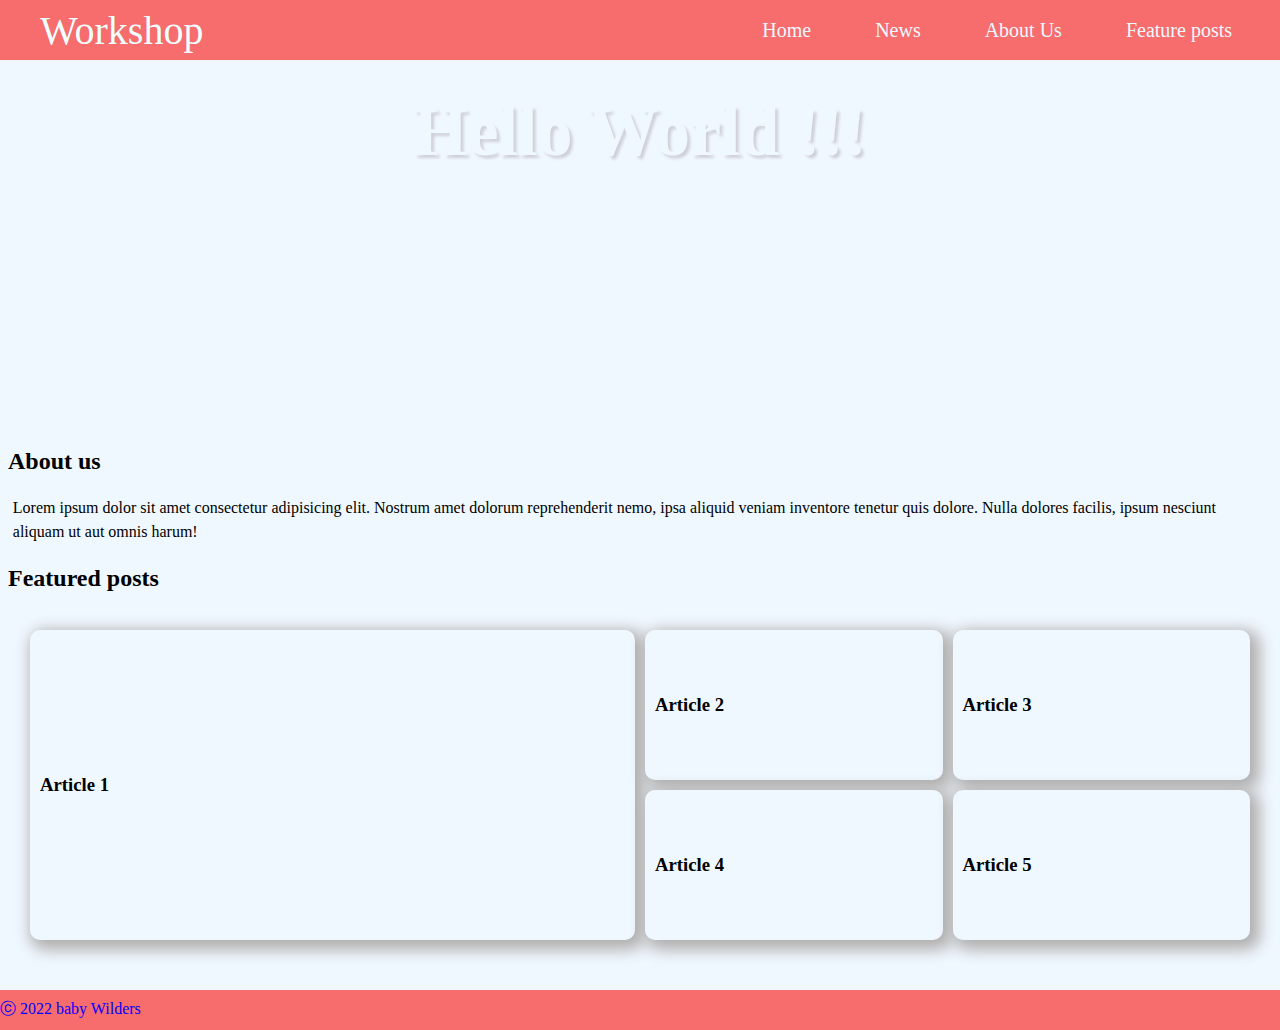
<file: index.html>
<!DOCTYPE html>
<html lang="en">
<head>
    <meta charset="UTF-8">
    <meta http-equiv="X-UA-Compatible" content="IE=edge">
    <meta name="viewport" content="width=device-width, initial-scale=1.0">
    <link rel="stylesheet" href="https://fonts.googleapis.com/css2?family=Poppins:wght@300;400;600&display=swap"/>   
    <link rel="stylesheet" href="workshop.css">
    <title>HTML CSS Basic</title>
</head>
<body>
    <div class="main">
        <div class="nav">
        <!-- nav pc -->
            <a href="" class="logo">Workshop</a>
            
            <nav class="nav__pc">
                <ul class="nav__list">
                    
            
                    <li>
                    <a href="" class="menu-link">Home</a>
                    </li>
                    <li>
                    <a href="" class="menu-link">News</a>
                    </li>
                    <li>
                    <a href="" class="menu-link">About Us</a>
                    </li>
                    <li>
                    <a href="" class="menu-link">Feature posts</a>
                    </li>
                       
                </ul>
            </nav>
        
            <label for="nav__mobile-input" class="nav__bars-btn">
                <svg width="28px" height="28px" viewBox="-32 0 512 512" xmlns="http://www.w3.org/2000/svg"><path d="M16 132h416c8.837 0 16-7.163 16-16V76c0-8.837-7.163-16-16-16H16C7.163 60 0 67.163 0 76v40c0 8.837 7.163 16 16 16zm0 160h416c8.837 0 16-7.163 16-16v-40c0-8.837-7.163-16-16-16H16c-8.837 0-16 7.163-16 16v40c0 8.837 7.163 16 16 16zm0 160h416c8.837 0 16-7.163 16-16v-40c0-8.837-7.163-16-16-16H16c-8.837 0-16 7.163-16 16v40c0 8.837 7.163 16 16 16z"/></svg>
            </label>
            <!-- creat checkbox and hidden -->
            <input type="checkbox" name="" hidden class="nav__input" id="nav__mobile-input">
            
            <label for="nav__mobile-input" class="nav__overlay"></label>
            <!-- nav mobile -->
            <nav class="nav__mobile">
                <label for="nav__mobile-input" class="nav__mobile-close">
                    <svg xmlns="http://www.w3.org/2000/svg" viewBox="0 0 512 512"><!--! Font Awesome Pro 6.2.0 by @fontawesome - https://fontawesome.com License - https://fontawesome.com/license (Commercial License) Copyright 2022 Fonticons, Inc. --><path d="M175 175C184.4 165.7 199.6 165.7 208.1 175L255.1 222.1L303 175C312.4 165.7 327.6 165.7 336.1 175C346.3 184.4 346.3 199.6 336.1 208.1L289.9 255.1L336.1 303C346.3 312.4 346.3 327.6 336.1 336.1C327.6 346.3 312.4 346.3 303 336.1L255.1 289.9L208.1 336.1C199.6 346.3 184.4 346.3 175 336.1C165.7 327.6 165.7 312.4 175 303L222.1 255.1L175 208.1C165.7 199.6 165.7 184.4 175 175V175zM512 256C512 397.4 397.4 512 256 512C114.6 512 0 397.4 0 256C0 114.6 114.6 0 256 0C397.4 0 512 114.6 512 256zM256 48C141.1 48 48 141.1 48 256C48 370.9 141.1 464 256 464C370.9 464 464 370.9 464 256C464 141.1 370.9 48 256 48z"/></svg>
                </label>
                <ul class="nav__mobile-list">
                
                    <li>
                    <a href="" class="nav__mobile-link">Home</a>
                    </li>
                    <li>
                    <a href="" class="nav__mobile-link">News</a>
                    </li>
                    <li>
                    <a href="" class="nav__mobile-link">About Us</a>
                    </li>
                    <li>
                    <a href="" class="nav__mobile-link">Feature posts</a>
                    </li>
                    <li>
                    <a href="" class="nav__mobile-link">Set up</a>
                    </li>
                    <li>
                    <a href="" class="nav__mobile-link">Sign out</a>
                    </li>
                    
                </ul>
            </nav>
        </div>

        <section id="title">
            <h1 class="hello">Hello World !!!</h1>
        </section>
        <h2>About us</h2>
    
        <main>
        <p>Lorem ipsum dolor sit amet consectetur adipisicing 
        elit. Nostrum amet dolorum reprehenderit nemo, ipsa 
        aliquid veniam inventore tenetur quis dolore. Nulla 
        dolores facilis, ipsum nesciunt aliquam ut aut omnis harum!</p>
        </main>
    
        <h2>Featured posts</h2>

        <section class="feature">
            <article><h3>Article 1</h3></article class="ar1">
            <article><h3>Article 2</h3></article class="ar1">
            <article><h3>Article 3</h3></article class="ar1">
            <article><h3>Article 4</h3></article class="ar1">
            <article><h3>Article 5</h3></article class="ar1">
        </section>
    </div>
    <footer>
        <div class="banner">
        <p> ⓒ 2022 baby Wilders </p>
        </div>
    </footer>

</body>
</html>
</file>
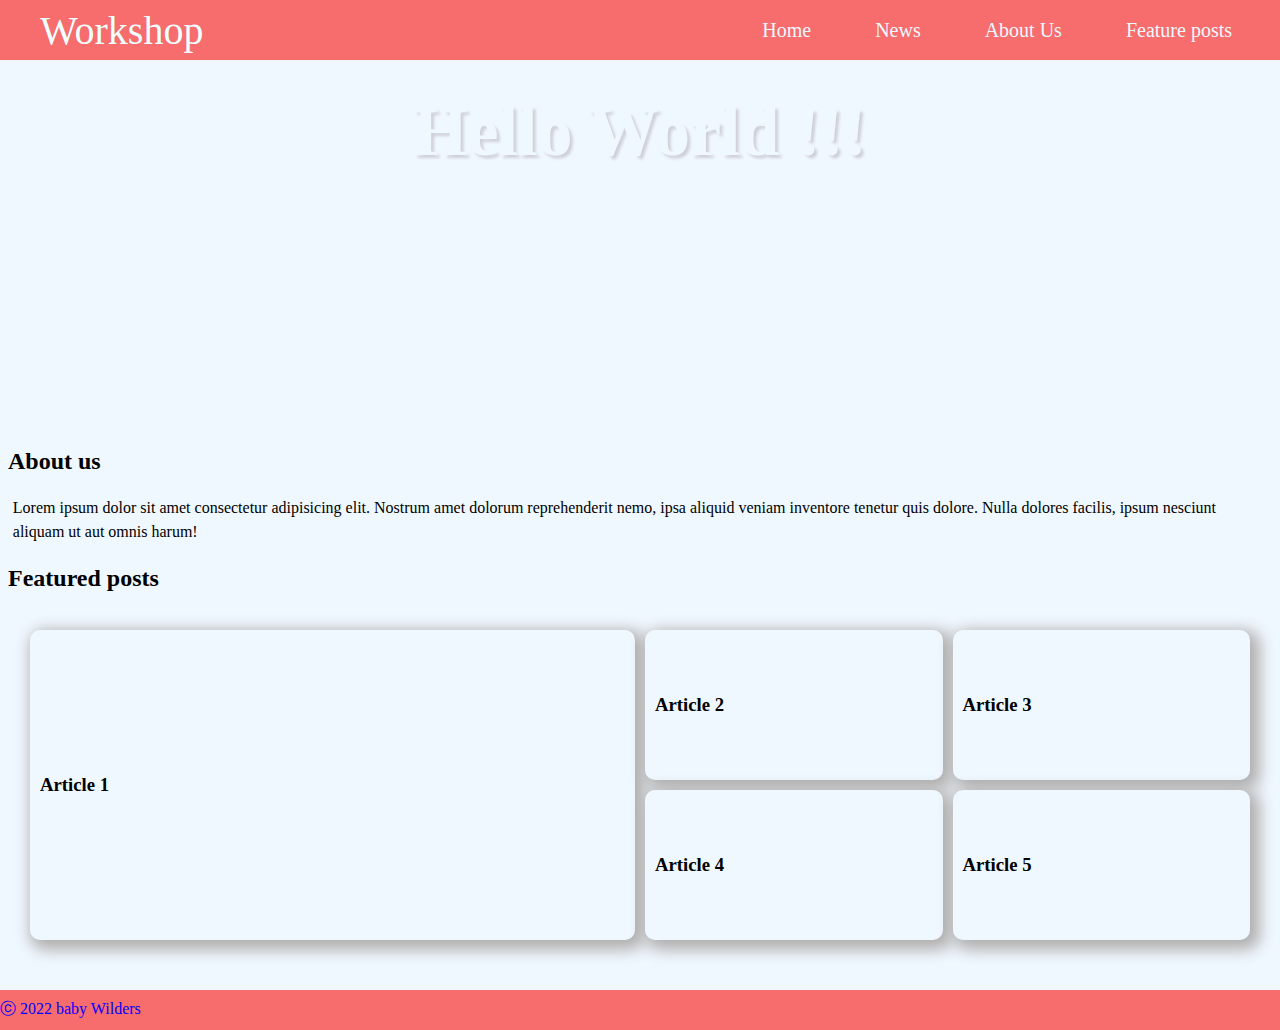
<file: workshop.html>
<!DOCTYPE html>
<html lang="en">
<head>
    <meta charset="UTF-8">
    <meta http-equiv="X-UA-Compatible" content="IE=edge">
    <meta name="viewport" content="width=device-width, initial-scale=1.0">
    <link rel="stylesheet" href="https://fonts.googleapis.com/css2?family=Poppins:wght@300;400;600&display=swap"/>   
    <link rel="stylesheet" href="workshop.css">
    <title>HTML CSS Basic</title>
</head>
<body>
    <div class="main">
        <div class="nav">
        <!-- nav pc -->
            <a href="" class="logo">Workshop</a>
            
            <nav class="nav__pc">
                <ul class="nav__list">
                    
            
                    <li>
                    <a href="" class="menu-link">Home</a>
                    </li>
                    <li>
                    <a href="" class="menu-link">News</a>
                    </li>
                    <li>
                    <a href="" class="menu-link">About Us</a>
                    </li>
                    <li>
                    <a href="" class="menu-link">Feature posts</a>
                    </li>
                       
                </ul>
            </nav>
        
            <label for="nav__mobile-input" class="nav__bars-btn">
                <svg width="28px" height="28px" viewBox="-32 0 512 512" xmlns="http://www.w3.org/2000/svg"><path d="M16 132h416c8.837 0 16-7.163 16-16V76c0-8.837-7.163-16-16-16H16C7.163 60 0 67.163 0 76v40c0 8.837 7.163 16 16 16zm0 160h416c8.837 0 16-7.163 16-16v-40c0-8.837-7.163-16-16-16H16c-8.837 0-16 7.163-16 16v40c0 8.837 7.163 16 16 16zm0 160h416c8.837 0 16-7.163 16-16v-40c0-8.837-7.163-16-16-16H16c-8.837 0-16 7.163-16 16v40c0 8.837 7.163 16 16 16z"/></svg>
            </label>
            <!-- creat checkbox and hidden -->
            <input type="checkbox" name="" hidden class="nav__input" id="nav__mobile-input">
            
            <label for="nav__mobile-input" class="nav__overlay"></label>
            <!-- nav mobile -->
            <nav class="nav__mobile">
                <label for="nav__mobile-input" class="nav__mobile-close">
                    <svg xmlns="http://www.w3.org/2000/svg" viewBox="0 0 512 512"><!--! Font Awesome Pro 6.2.0 by @fontawesome - https://fontawesome.com License - https://fontawesome.com/license (Commercial License) Copyright 2022 Fonticons, Inc. --><path d="M175 175C184.4 165.7 199.6 165.7 208.1 175L255.1 222.1L303 175C312.4 165.7 327.6 165.7 336.1 175C346.3 184.4 346.3 199.6 336.1 208.1L289.9 255.1L336.1 303C346.3 312.4 346.3 327.6 336.1 336.1C327.6 346.3 312.4 346.3 303 336.1L255.1 289.9L208.1 336.1C199.6 346.3 184.4 346.3 175 336.1C165.7 327.6 165.7 312.4 175 303L222.1 255.1L175 208.1C165.7 199.6 165.7 184.4 175 175V175zM512 256C512 397.4 397.4 512 256 512C114.6 512 0 397.4 0 256C0 114.6 114.6 0 256 0C397.4 0 512 114.6 512 256zM256 48C141.1 48 48 141.1 48 256C48 370.9 141.1 464 256 464C370.9 464 464 370.9 464 256C464 141.1 370.9 48 256 48z"/></svg>
                </label>
                <ul class="nav__mobile-list">
                
                    <li>
                    <a href="" class="nav__mobile-link">Home</a>
                    </li>
                    <li>
                    <a href="" class="nav__mobile-link">News</a>
                    </li>
                    <li>
                    <a href="" class="nav__mobile-link">About Us</a>
                    </li>
                    <li>
                    <a href="" class="nav__mobile-link">Feature posts</a>
                    </li>
                    <li>
                    <a href="" class="nav__mobile-link">Set up</a>
                    </li>
                    <li>
                    <a href="" class="nav__mobile-link">Sign out</a>
                    </li>
                    
                </ul>
            </nav>
        </div>

        <section id="title">
            <h1 class="hello">Hello World !!!</h1>
        </section>
        <h2>About us</h2>
    
        <main>
        <p>Lorem ipsum dolor sit amet consectetur adipisicing 
        elit. Nostrum amet dolorum reprehenderit nemo, ipsa 
        aliquid veniam inventore tenetur quis dolore. Nulla 
        dolores facilis, ipsum nesciunt aliquam ut aut omnis harum!</p>
        </main>
    
        <h2>Featured posts</h2>

        <section class="feature">
            <article><h3>Article 1</h3></article class="ar1">
            <article><h3>Article 2</h3></article class="ar1">
            <article><h3>Article 3</h3></article class="ar1">
            <article><h3>Article 4</h3></article class="ar1">
            <article><h3>Article 5</h3></article class="ar1">
        </section>
    </div>
    <footer>
        <div class="banner">
        <p> ⓒ 2022 baby Wilders </p>
        </div>
    </footer>

</body>
</html>
</file>
<file: workshop.css>
*{
    margin: 0;
    padding: 0;
    box-sizing: border-box;
}

:root{
    --main-color: #f76c6c;
    --background-color: aliceblue;

}
body{
    margin: 0;
    background-color: var(--background-color);
}
.main {
    width: 100%;
    min-height: 100vh;
    max-width: 100%;
    margin: auto;
    padding-bottom: 20px;
}

.nav {
    display: flex;
    justify-content: space-between;
    
    align-items: center;
    height: 60px;
    background-color: var(--main-color);
    /* text-decoration: none; 0*/
}
.logo {
    text-decoration: none;
    list-style: none;
    font-size: 40px;
    color: azure;
    margin-left: 1em;
    padding-right: 2em;
}

.nav__list{
    display: flex;
    /* justify-content: flex-end; */
    font-size: 20px;
    list-style: none;
}

.menu-link{
    text-decoration: none;
    color: aliceblue;
    margin-right: 2rem;
    padding: 1rem;
}
/* Mobile nav */
.nav__bars-btn{
    /* width: 28px;
    height: 28px; */
    position: absolute;
    top: 1rem;
    right: 0;
    color:white;
    display: none;
}
.nav__overlay {
    position: fixed;
    top: 0;
    right: 0;
    bottom: 0;
    left: 0;
    background-color: rgba(0, 0, 0, 0.4);
    display: none;
    animation: fadeIn linear 0.2s;
}
.nav__mobile {
    position: fixed;
    top: 60px;
    right: 0;
    
    width: 320px;
    height: 400px;
    max-width: 100%;
    background-color: #f76c6c;
    /* opacity: 0.7; */
    transform: translateX(100%);
    opacity: 0;
    transition: transform linear 0.2s, opacity linear 0.5s;
}
.nav__mobile-close{
    width: 20px;
    height: 20px;
    position: absolute;
    top: 0.5rem;
    right: 0.5rem;
}
.nav__mobile-list {
    margin-top: 24px;
    margin-left: 50px;
}
.nav__mobile-link{
    text-decoration: none;
    color: black;
    display: block;
    padding: 8px 0;
    font-size: 1.4rem;
}

.nav__input:checked ~ .nav__overlay {
    display: block;
}

.nav__input:checked ~ .nav__mobile {
    transform: translateX(0);
    opacity: 0.7;
}

h1{
    font-size: 70px;
    color: aliceblue;
    text-align: center;
    text-shadow: 3px 3px 3px #cfcfdb;
    /* filter: drop-shadow(3px 3px 3px #cfcfdb); */
}
@media (max-width: 800px) {
    .nav__bars-btn {
        display: block;
        margin-right: 2em;
    }
    .nav__pc{
        display: none;
    }
}

#title{
    height: 380px;
    background-image: url("https://i.postimg.cc/286yWyFz/fig01.jpg");
    background-size: cover;
    background-attachment: fixed;
    padding: 2rem;
}



main{
    margin: 0;
    padding: 0.8rem;
    line-height: 1.5;
}

h2{
    padding: 0.5rem;
}

.feature{
    display: grid;
    padding: 2rem;
    grid-template-columns: 1fr 1fr 1fr 1fr;
    grid-template-rows: 150px 150px;
    grid-template-areas: "h1 h1 h2 h3"
                         "h1 h1 h4 h5";
    grid-gap: 10px;
    padding: 30px;
}

@media (max-width: 800px) {
    .feature {
        display: grid;
        padding: 2rem;
        grid-template-columns: 1fr 1fr;
        grid-template-rows: 80px 80px 80px;
        grid-template-areas: "h1 h1"
                             "h2 h3" 
                             "h4 h5";
        grid-gap: 10px;
        padding: 30px;
    }
}
section article{
    display: block;
    background-color: aliceblue;
    display: flex;
    padding: 10px;
    align-items: center;
    border: 1px 2px shadow red;
    border-radius: 10px;
    box-shadow: 5px 5px 15px 5px #b1afaf;
}
section article:first-child {
    grid-area: h1;
}
section article:nth-child(2) {
    grid-area: h2;
}
section article:nth-child(3) {
    grid-area: h3;
}
section article:nth-child(4) {
    grid-area: h4;
}
section article:last-child {
    grid-area: h5;
}


/* 
  "h1 h1 h2 h3"
  "h1 h1 h4 h5"

*/
section article:hover{
    background-color: aquamarine;
}

footer{
    display: flex;
    align-items: center;
    background-color: #f76c6c;
    height: 40px;
    /* padding: 20px; */
}
.banner {
    /* font-weight: 800px; */
    color: blue;
}

@keyframes fadeIn {
    from {
        opacity: 0;
    }
    to {
        opacity: 1;
    }
}
</file>
